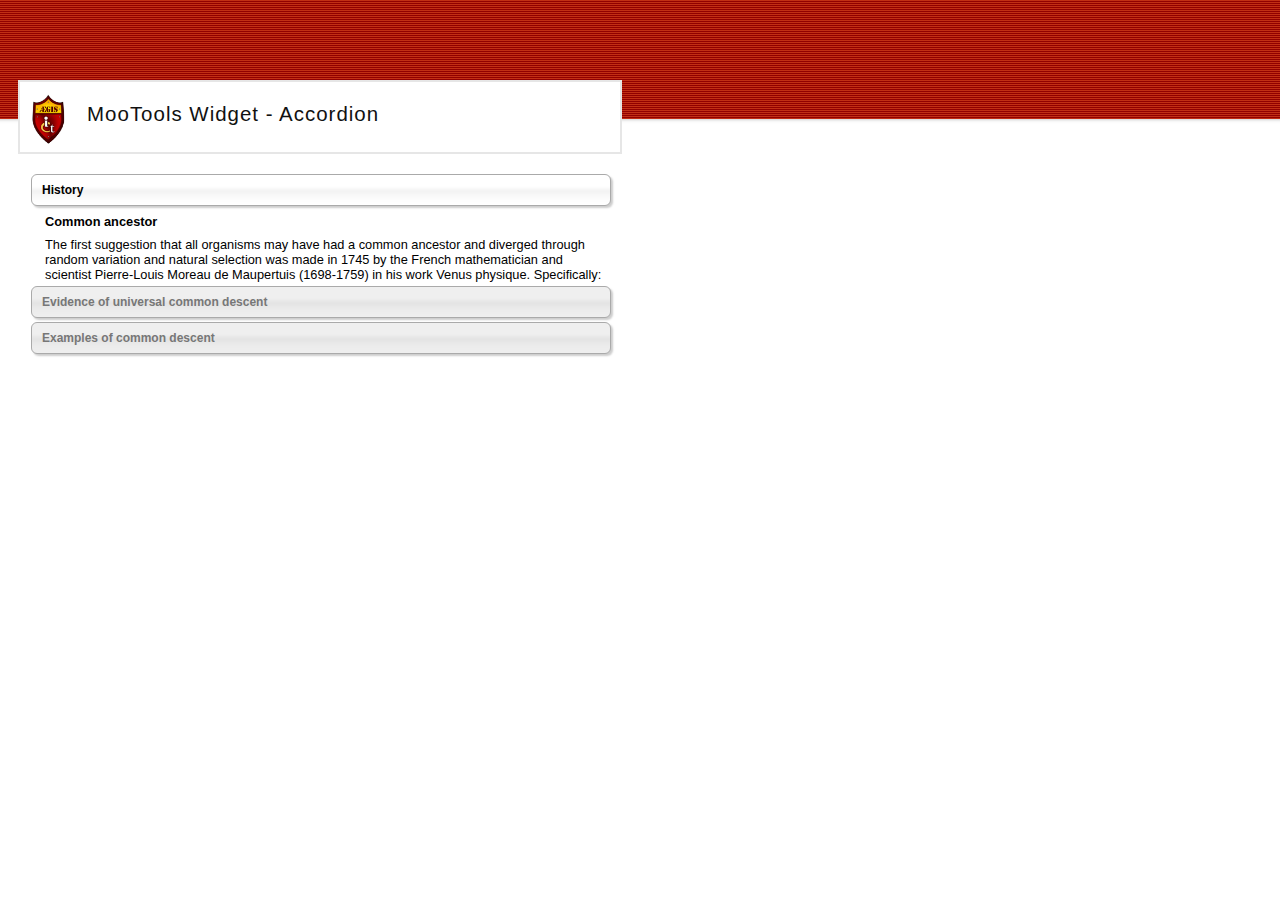
<file: demo/original/index.html>
<!DOCTYPE html PUBLIC "-//W3C//DTD XHTML 1.0 Strict//EN" "http://www.w3.org/TR/xhtml1/DTD/xhtml1-transitional.dtd">
<html xmlns="http://www.w3.org/1999/xhtml" xml:lang="en" lang="en">
	<head>
		<meta http-equiv="X-UA-Compatible" content="IE=100">
		<title>Accessible Widgets for MooTools</title>
		<!-- Embedded Mootools Core und More -->
		<script src="../../Source/mootools-core.js" type="text/javascript"></script>
		<script src="../../Source/mootools-more.js" type="text/javascript"></script>
		<!-- General CSS File -->
		<link href="demo.css" type="text/css" rel="stylesheet" />
		<!-- Source: -->
		<script type="text/javascript" src="../../Source/demo.js"></script>
	</head>
	<body>
		<div class="sa_demo_headerScreen">
			<span><a href="http://www.aegis-project.eu/" title="AEGIS"><img src="../img/aegis_logo.png" alt="AEGIS" border="0" style="float: left" width="37px;"/></a> <h2>&nbsp;&nbsp;&nbsp;MooTools Widget - Accordion</h2></span>
		</div>
		<div class="sa_demo_contentScreen">
			<div id="accordion">
				<h3 class="toggler">History</h3>
				<div class="element">
					<h4>Common ancestor</h4>
					<p>
						The first suggestion that all organisms may have had a common
						ancestor and diverged through random variation and natural selection was
						made in 1745 by the French mathematician and scientist Pierre-Louis
						Moreau de Maupertuis (1698-1759) in his work Venus physique.
						Specifically:
					</p>
				</div>
				<h3 class="toggler">Evidence of universal common descent</h3>
				<div class="element">
					<h4>Common biochemistry and genetic code</h4>
					<p>
						All known forms of life are based on the same fundamental
						biochemical organization: genetic information encoded in DNA,
						transcribed into RNA, through the effect of protein- and RNA-enzymes,
						then translated into proteins by (highly similar) ribosomes, with ATP,
						NADH and others as energy currencies, etc.
					</p>
				</div>
				<h3 class="toggler">Examples of common descent</h3>
				<div class="element">
					<h4>Artificial selection</h4>
					<p>
						Artificial selection offers remarkable examples of the amount of
						diversity that can exist between individuals sharing a late common
						ancestor. To perform artificial selection, one begins with a particular
						species (following examples include wolves and wild cabbage) and then,
						at every generation, only allow certain individuals to reproduce, based
						on the degree to which they exhibit certain desirable characteristics.
					</p>
				</div>
			</div>
		</div>
	</body>
</html>
</file>
<file: demo/original/demo.css>
/* common settings 314 */

body {
	font-family: "Arial";
	font-size: 0.8em;
	margin-top: 0px;
	margin-bottom: 30px;
	background-image: url(../img/background.gif);
	background-repeat: repeat-x;
	padding: 10px;
}
hr {
	border: 0px solid #aaaaaa;
	background-color: #aaaaaa;
	height: 1px;
}
a:link {
	color: #cc0000;
	text-decoration: none;
}
a:visited {
	color: #cc0000;
	text-decoration: none;
}
a:focus {
	color: #cc0000;
	text-decoration: none;
}
a:hover {
	color: #cc0000;
	text-decoration: underline;
}
a:active {
	color: #cc0000;
	text-decoration: none;
}
h1 {
	color: #111111;
	font-size: 2em;
	font-weight: normal;
	letter-spacing: 1px;
	margin: 10px 0;
	padding: 0;
}
h2 {
	color: #111111;
	font-size: 1.6em;
	font-weight: normal;
	letter-spacing: 1px;
	margin: 10px 0;
	padding: 0;
}
h3 {
	color: #333333;
}
.youtube {
	border: 1px solid #aaaaaa;
	-moz-box-shadow: 2px 2px 2px rgba(0, 0, 0, 0.2);
	-webkit-box-shadow: 2px 2px 2px rgba(0, 0, 0, 0.2);
	box-shadow: 2px 2px 2px rgba(0, 0, 0, 0.2);
}
div.sa_demo_contentScreen {
	background-color: #ffffff;
	margin: 0 5px 1em 0;
	padding: 0px 8px 8px 8px;
	margin: 10px 40px 40px 5px;
	width: 580px;
}
div.sa_demo_headerScreen {
	border: #e6e6e6 2px double;
	background-color: #ffffff;
	padding: 10px 10px 0px 10px;
	height: 60px;
	margin: 70px 0 0px 0;
	width: 580px;
}
/* end common settings 314 */

#accordion {
	margin: 20px 0px;
}
h3.toggler {
	cursor: pointer;
	border: 1px solid #aaaaaa;
	font-family: 'Andale Mono', sans-serif;
	font-size: 12px;
	background: #efefef;
	color: #777777;
	margin: 0 0 4px 0;
	padding: 8px 10px 8px 10px;
	-moz-border-radius: 6px 6px 6px 6px;
	-webkit-border-radius: 6px 6px 6px 6px;
	border-radius: 6px 6px 6px 6px;
	-moz-box-shadow: 2px 2px 2px rgba(0, 0, 0, 0.2);
	-webkit-box-shadow: 2px 2px 2px rgba(0, 0, 0, 0.2);
	box-shadow: 2px 2px 2px rgba(0, 0, 0, 0.2);
	background-image: url(../img/verlauf.png);
	background-repeat: repeat-x;
	background-position: center center;
}
h3.toggler.active {
	background: #ffffff;
	background-image: url(../img/verlauf.png);
	background-repeat: repeat-x;
	color: #000000;
}
h3.toggler:hover {
	background: #ffffff;
	background-image: url(../img/verlauf.png);
	background-repeat: repeat-x;
	color: #000000;
}
h3.toggler:focus {
	outline: none;
	background: #ffffff;
	background-image: url(../img/verlauf.png);
	background-repeat: repeat-x;
	color: #000000;
}
div.element p, div.element h4 {
	margin: 0px;
	padding: 4px;
}
div.element li {
	margin-bottom: 4px;
}
div.element {
	margin: 0px;
	padding-left: 10px;
}
blockquote {
	padding: 5px 20px;
}
</file>
